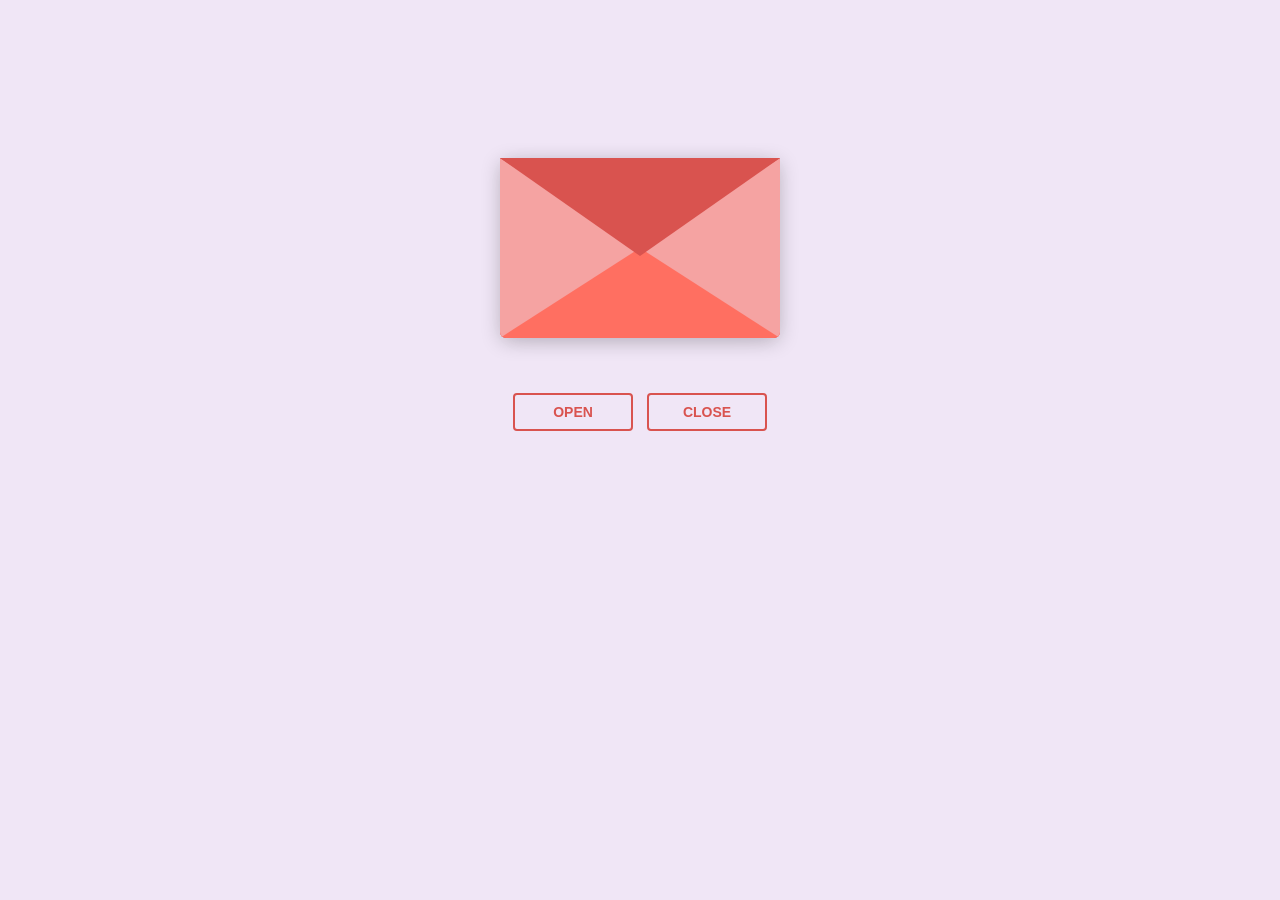
<file: love letter 2.html>
<!DOCTYPE html>
<html lang="en">
  <head>
    <meta charset="UTF-8" />
    <title>Love letter for Novinoey</title>
    <link rel="preconnect" href="https://fonts.googleapis.com" />
    <link rel="preconnect" href="https://fonts.gstatic.com" crossorigin />
    <link
      href="https://fonts.googleapis.com/css2?family=Dancing+Script:wght@400..700&display=swap"
      rel="stylesheet" />
    <link rel="stylesheet" href="love letter 2.css" />
  </head>
  <body>
    <!-- tiktok meowish -->
    <div class="envlope-wrapper">
      <div id="envelope" class="close">
        <div class="front flap"></div>
        <div class="front pocket"></div>
        <div class="letter">
          <div class="words line1">To: Noey</div>
          <div class="words line2">Happy 1st Month Anniversary!</div>
          <div class="words line3">This is just the beginning</div>
          <div class="words line4">of our beautiful journey together.</div>
        </div>
        <div class="hearts">
          <div class="heart a1"></div>
          <div class="heart a2"></div>
          <div class="heart a3"></div>
        </div>
      </div>
    </div>
    <div class="reset">
      <button id="open">Open</button>
      <button id="reset">Close</button>
    </div>

    <script src="https://cdnjs.cloudflare.com/ajax/libs/jquery/3.5.1/jquery.min.js"></script>
    <script src="love letter 2.js"></script>
  </body>
</html>
</file>
<file: love letter 2.css>
#envelope {
  position: relative;
  width: 280px;
  height: 180px;
  border-bottom-left-radius: 6px;
  border-bottom-right-radius: 6px;
  margin-left: auto;
  margin-right: auto;
  top: 150px;
  background-color: #d9534f; /* Warm romantic red */
  box-shadow: 0 4px 20px rgba(0, 0, 0, 0.2);
}

.front {
  position: absolute;
  width: 0;
  height: 0;
  z-index: 3;
}

.flap {
  border-left: 140px solid transparent;
  border-right: 140px solid transparent;
  border-bottom: 82px solid transparent;
  /* a little smaller */
  border-top: 98px solid #d9534f; /* Same romantic red */
  /* a little larger */
  transform-origin: top;
  pointer-events: none;
}

.pocket {
  border-left: 140px solid #f5a3a2; /* Soft pinkish red for the pocket */
  border-right: 140px solid #f5a3a2;
  border-bottom: 90px solid #ff6f61; /* Lighter romantic red */
  border-top: 90px solid transparent;
  border-bottom-left-radius: 6px;
  border-bottom-right-radius: 6px;
}

.letter {
  position: relative;
  background-color: #fff;
  width: 90%;
  margin-left: auto;
  margin-right: auto;
  height: 90%;
  top: 5%;
  border-radius: 6px;
  box-shadow: 0 2px 26px rgba(0, 0, 0, 0.12);
  font-family: "Dancing Script", cursive;
}

.letter:after {
  content: "";
  position: absolute;
  top: 0;
  bottom: 0;
  left: 0;
  right: 0;
}

.words {
  position: absolute;
  left: 10%;
  width: 80%;
  height: 14%;
  background-color: #ffe6e6; /* Light romantic tone */
}

.words.line1 {
  top: 10%;
  font-size: 0.5rem;
  width: 20%;
  height: 7%;
  font-size: 0.7rem;
}

.words.line2 {
  top: 30%;
  text-align: center;
  font-size: 1.1rem;
}

.words.line3 {
  top: 50%;
  font-size: 1.1rem;
  text-align: center;
}

.words.line4 {
  top: 70%;
  font-size: 1.1rem;
  text-align: center;
}

.open .flap {
  transform: rotateX(180deg);
  transition: transform 0.4s ease, z-index 0.6s;
  z-index: 1;
}

.close .flap {
  transform: rotateX(0deg);
  transition: transform 0.4s 0.6s ease, z-index 1s;
  z-index: 5;
}

.close .letter {
  transform: translateY(0px);
  transition: transform 0.4s ease, z-index 1s;
  z-index: 1;
}

.open .letter {
  transform: translateY(-100px);
  transition: transform 0.4s 0.6s ease, z-index 0.6s;
  z-index: 2;
}

.hearts {
  position: absolute;
  top: 90px;
  left: 0;
  right: 0;
  z-index: 2;
}

.heart {
  position: absolute;
  bottom: 0;
  right: 10%;
  pointer-events: none;
}

.heart:before,
.heart:after {
  position: absolute;
  content: "";
  left: 50px;
  top: 0;
  width: 50px;
  height: 80px;
  background: #e60073; /* Deep romantic pink */
  border-radius: 50px 50px 0 0;
  transform: rotate(-45deg);
  transform-origin: 0 100%;
  pointer-events: none;
}

.heart:after {
  left: 0;
  transform: rotate(45deg);
  transform-origin: 100% 100%;
}

.close .heart {
  opacity: 0;
  -webkit-animation: none;
  animation: none;
}

.a1 {
  left: 20%;
  transform: scale(0.6);
  opacity: 1;
  -webkit-animation: slideUp 4s linear 1, sideSway 2s ease-in-out 4 alternate;
  -moz-animation: slideUp 4s linear 1, sideSway 2s ease-in-out 4 alternate;
  -webkit-animation-fill-mode: forwards;
  animation-fill-mode: forwards;
  -webkit-animation-delay: 0.7s;
  animation-delay: 0.7s;
}

.a2 {
  left: 55%;
  transform: scale(1);
  opacity: 1;
  -webkit-animation: slideUp 5s linear 1, sideSway 4s ease-in-out 2 alternate;
  -moz-animation: slideUp 5s linear 1, sideSway 4s ease-in-out 2 alternate;
  -webkit-animation-fill-mode: forwards;
  animation-fill-mode: forwards;
  -webkit-animation-delay: 0.7s;
  animation-delay: 0.7s;
}

.a3 {
  left: 10%;
  transform: scale(0.8);
  opacity: 1;
  -webkit-animation: slideUp 7s linear 1, sideSway 2s ease-in-out 6 alternate;
  -moz-animation: slideUp 7s linear 1, sideSway 2s ease-in-out 6 alternate;
  -webkit-animation-fill-mode: forwards;
  animation-fill-mode: forwards;
  -webkit-animation-delay: 0.7s;
  animation-delay: 0.7s;
}

@-webkit-keyframes slideUp {
  0% {
    top: 0;
  }
  100% {
    top: -600px;
  }
}
@keyframes slideUp {
  0% {
    top: 0;
  }
  100% {
    top: -600px;
  }
}
@-webkit-keyframes sideSway {
  0% {
    margin-left: 0px;
  }
  100% {
    margin-left: 50px;
  }
}
@keyframes sideSway {
  0% {
    margin-left: 0px;
  }
  100% {
    margin-left: 50px;
  }
}
body {
  background-color: #f0e6f6; /* Soft lavender for a romantic, dreamy feel */
}

.envlope-wrapper {
  height: 380px;
}

.reset {
  text-align: center;
}

.reset button {
  font-weight: 800;
  font-style: normal;
  transition: all 0.1s linear;
  -webkit-appearance: none;
  background-color: transparent;
  border: solid 2px #d9534f;
  border-radius: 4px;
  color: #d9534f;
  display: inline-block;
  font-size: 14px;
  text-transform: uppercase;
  margin: 5px;
  padding: 10px;
  line-height: 1em;
  text-decoration: none;
  min-width: 120px;
  cursor: pointer;
}

.reset button:hover {
  background-color: #d9534f;
  color: #fff;
}
</file>
